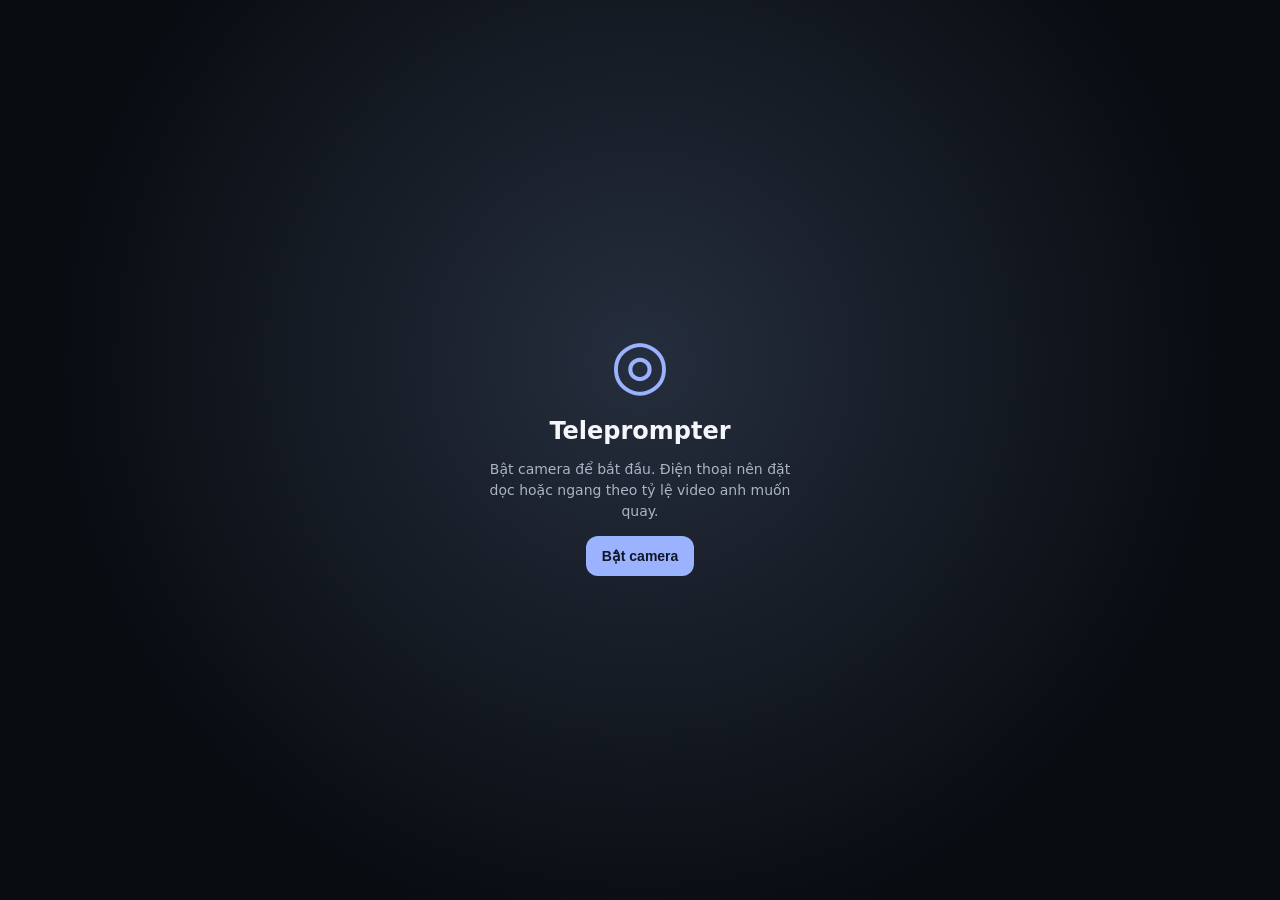
<file: index.html>
<!doctype html>
<html lang="vi">
<head>
  <meta charset="utf-8">
  <meta name="viewport" content="width=device-width,initial-scale=1,viewport-fit=cover">
  <meta name="theme-color" content="#05070a">
  <meta name="description" content="Teleprompter quay video camera trước, hiển thị lời thoại và lưu video không kèm giao diện.">
  <title>Teleprompter – Quay video & nhắc chữ</title>
  <link rel="manifest" href="manifest.json">
  <link rel="icon" type="image/png" href="assets/icons/icon-192.png">
  <link rel="apple-touch-icon" href="assets/icons/apple-touch-icon.png">
  <link rel="stylesheet" href="assets/css/style.css">
</head>
<body>
  <main id="app" class="app">
    <section id="stage" class="stage ratio-9-16" aria-label="Màn hình quay video">
      <video id="cameraPreview" autoplay muted playsinline></video>
      <div id="cameraPlaceholder" class="camera-placeholder">
        <div class="camera-symbol">◎</div>
        <strong>Teleprompter</strong>
        <span>Bật camera để bắt đầu. Điện thoại nên đặt dọc hoặc ngang theo tỷ lệ video anh muốn quay.</span>
        <button id="startCamera" class="primary-btn">Bật camera</button>
        <button id="installApp" class="secondary-btn install-btn" hidden>⤓ Cài đặt ứng dụng (chạy offline)</button>
        <small id="installHint" class="install-hint" hidden></small>
      </div>

      <div id="promptOverlay" class="prompt-overlay">
        <div id="promptText" class="prompt-text" aria-live="off">Xin chào anh chị!\n\nHãy nhập kịch bản trong bảng điều khiển. Khi bắt đầu quay, lời thoại sẽ tự động cuộn.</div>
      </div>

      <div class="stage-topline">
        <span id="cameraStatus" class="status-pill">● Chưa kết nối</span>
        <span id="recordTimer" class="timer">00:00</span>
        <button id="settingsToggle" class="overlay-icon-btn" aria-label="Mở bảng điều khiển">☰</button>
      </div>
      <div id="recordingDot" class="recording-dot" hidden></div>

      <div id="countdownOverlay" class="countdown-overlay" hidden>
        <span id="countdownNumber">3</span>
        <small>Chuẩn bị…</small>
      </div>

      <div class="bottom-dock">
        <div class="dock-handle" id="drawerHandle" aria-label="Vuốt xuống để mở điều khiển"><span></span><small>Vuốt xuống để mở điều khiển</small></div>
        <div class="dock-actions">
          <button id="recordButton" class="record-btn" disabled><span></span> Bắt đầu quay</button>
          <button id="stopButton" class="stop-btn" disabled>■ Kết thúc</button>
        </div>
        <div class="dock-subrow"><span id="recordHint">Camera chưa sẵn sàng</span><button id="fullscreenToggle" class="dock-text-btn">Toàn màn hình</button></div>
      </div>

      <section id="controlsSection" class="control-drawer" aria-label="Bảng điều khiển Teleprompter" aria-hidden="true">
        <div class="drawer-heading">
          <div><strong>Điều khiển Teleprompter</strong><small>Vuốt lên để đóng bảng điều khiển</small></div>
          <button id="closeDrawer" class="overlay-icon-btn" aria-label="Đóng bảng điều khiển">×</button>
        </div>

        <div class="drawer-scroll">
          <div class="drawer-section">
            <div class="drawer-label-row"><strong>Lời thoại của anh</strong><button id="clearScript" class="text-btn">Xóa chữ</button></div>
            <textarea id="scriptInput" spellcheck="false" placeholder="Dán kịch bản của anh vào đây…">Xin chào anh chị!

Hôm nay, tôi muốn chia sẻ với anh chị một góc nhìn rất đáng chú ý.

Hãy nhìn thẳng vào camera, nói tự nhiên và giữ nhịp đọc thoải mái.</textarea>
            <div class="prompt-actions">
              <button id="scrollStart" class="primary-btn">▶ Chạy chữ</button>
              <button id="scrollPause" class="secondary-btn" disabled>Ⅱ Tạm dừng chữ</button>
              <button id="scrollReset" class="secondary-btn">↺ Về đầu</button>
            </div>
          </div>

          <div class="drawer-section srt-section">
            <div class="drawer-label-row"><strong>Phát theo file SRT</strong><button id="srtClear" class="text-btn" hidden>Gỡ SRT</button></div>
            <input id="srtFile" type="file" accept=".srt,application/x-subrip,text/plain" hidden>
            <button id="srtLoad" class="secondary-btn audio-apply">Chọn file .srt</button>
            <p id="srtInfo" class="srt-info">Chưa nạp file. Lời thoại đang cuộn theo tốc độ cố định bên dưới.</p>
            <div id="srtRateRow" class="setting-row" hidden><label for="srtRate">Nhịp theo SRT <output id="srtRateValue">100%</output></label><input id="srtRate" type="range" min="50" max="150" step="5" value="100"></div>
          </div>

          <div class="drawer-section">
            <div class="setting-row"><label for="speedRange">Tốc độ cuộn cố định <output id="speedValue">35</output></label><input id="speedRange" type="range" min="5" max="120" value="35"></div>
            <div class="setting-row"><label for="fontRange">Cỡ chữ <output id="fontValue">30 px</output></label><input id="fontRange" type="range" min="18" max="56" value="30"></div>
            <div class="setting-row"><label for="shadeRange">Độ tối nền chữ <output id="shadeValue">45%</output></label><input id="shadeRange" type="range" min="0" max="90" value="45"></div>
            <div class="setting-row compact"><label for="textAlign">Căn chữ</label><select id="textAlign"><option value="center">Giữa</option><option value="left">Trái</option></select></div>
          </div>

          <div class="drawer-section option-row">
            <div><strong>Tỷ lệ video</strong><small>Chọn khung hình đầu ra</small></div>
            <div class="ratio-control" role="group" aria-label="Tỷ lệ video">
              <button class="ratio-btn active" data-ratio="9:16">Dọc 9:16</button>
              <button class="ratio-btn" data-ratio="16:9">Ngang 16:9</button>
            </div>
          </div>

          <div class="drawer-section option-row">
            <div><strong>Đếm ngược</strong><small>Trước khi bắt đầu ghi hình</small></div>
            <select id="countdownSelect"><option value="0">Tắt</option><option value="3">3 giây</option><option value="5" selected>5 giây</option><option value="10">10 giây</option></select>
          </div>
          <div class="drawer-section quality-row"><span id="qualityLabel">Chất lượng: Tự động</span><span>Chỉ ghi hình camera, không ghi giao diện</span></div>

          <div class="drawer-section audio-section">
            <div class="drawer-label-row"><strong>Âm thanh micro GoChek</strong><span id="audioStatus" class="audio-status">Chưa kiểm tra</span></div>
            <div class="setting-row compact"><label for="audioMode">Xử lý âm thanh</label><select id="audioMode">
              <option value="wireless" selected>Micro không dây – giữ tín hiệu gốc</option>
              <option value="auto">Tự động – Chrome xử lý</option>
              <option value="noise">Giảm tiếng ồn</option>
            </select></div>
            <div class="setting-row compact"><label for="audioDevice">Thiết bị micro</label><select id="audioDevice"><option value="">Tự động (thiết bị mặc định)</option></select></div>
            <button id="applyAudio" class="secondary-btn audio-apply">Áp dụng cấu hình micro</button>
            <button id="audioTestButton" class="secondary-btn audio-apply">Thu âm thử 10 giây</button>
            <audio id="audioTestPlayback" class="audio-test-playback" controls hidden></audio>
            <p id="audioDiagnostics" class="audio-diagnostics">Khi bật camera, thông tin micro và cấu hình thu thực tế sẽ hiển thị tại đây.</p>
            <small class="audio-note">Khuyến nghị GoChek USB-C: giữ tín hiệu gốc, tắt AGC/khử nhiễu của trình duyệt để tránh xử lý chồng.</small>
          </div>
          <div class="drawer-section config-section">
            <div class="drawer-label-row"><strong>Cấu hình</strong><span id="saveState" class="save-state">Tự động lưu</span></div>
            <small class="audio-note">Lời thoại, tốc độ, cỡ chữ, tỷ lệ, đếm ngược, micro và file SRT được lưu trên thiết bị này và nạp lại lần sau.</small>
            <button id="resetSettings" class="secondary-btn audio-apply">Đặt lại cấu hình mặc định</button>
          </div>
          <div id="resultPanel" class="result-panel" hidden>
            <div><strong>Video đã sẵn sàng</strong><span id="resultInfo">Bản ghi của anh đã hoàn tất.</span></div>
            <div class="result-actions"><a id="downloadLink" class="download-btn" download>↓ Lưu video</a><button id="deleteVideo" class="text-btn">Xóa bản lưu</button></div>
          </div>
          <p id="appMessage" class="app-message" role="status">Đang chờ bật camera.</p>
        </div>
      </section>
      <div id="drawerBackdrop" class="drawer-backdrop" hidden></div>
    </section>
  </main>
  <script type="module" src="assets/js/app.js"></script>
</body>
</html>
</file>
<file: assets/css/style.css>
[hidden]{display:none!important}
:root{color-scheme:dark;--bg:#05070a;--panel:#171d27;--panel2:#252e3b;--line:#ffffff24;--text:#f4f6fa;--muted:#aab4c2;--accent:#9bb2ff;--green:#30c58a;--red:#ff5263;font-family:system-ui,-apple-system,"Segoe UI",Roboto,sans-serif}
*{box-sizing:border-box}html,body{margin:0;width:100%;height:100%;overflow:hidden;background:#05070a;color:var(--text);overscroll-behavior:none}body{min-height:100dvh}.app{position:fixed;inset:0;background:#05070a}.stage{position:absolute;inset:0;width:100%;height:100%;height:100dvh;background:#05070a;overflow:hidden;isolation:isolate}.stage.ratio-9-16,.stage.ratio-16-9{max-width:none;max-height:none;aspect-ratio:auto;border:0;border-radius:0;margin:0}.stage video{position:absolute;inset:0;width:100%;height:100%;object-fit:cover;transform:scaleX(-1);background:#05070a}.camera-placeholder{position:absolute;inset:0;z-index:8;display:flex;flex-direction:column;align-items:center;justify-content:center;gap:14px;padding:30px;text-align:center;background:radial-gradient(circle at 50% 40%,#252e3d,#090c11 70%)}.camera-placeholder span{font-size:14px;color:var(--muted);max-width:310px;line-height:1.5}.camera-placeholder strong{font-size:24px}.camera-symbol{font-size:68px;color:#9bb2ff}.primary-btn,.secondary-btn,.record-btn,.stop-btn,.download-btn{border:0;border-radius:12px;padding:12px 16px;font-weight:700;font-size:14px;cursor:pointer;text-decoration:none;display:inline-flex;align-items:center;justify-content:center;gap:8px}.primary-btn{background:var(--accent);color:#101626}.secondary-btn{background:var(--panel2);color:var(--text);border:1px solid var(--line)}button:disabled{opacity:.4;cursor:not-allowed}.prompt-overlay{position:absolute;z-index:3;inset:17% 5% 17%;overflow:hidden;pointer-events:none;display:flex;align-items:flex-start;justify-content:center;background:linear-gradient(180deg,rgba(0,0,0,.08),rgba(0,0,0,.42));border-radius:14px}.prompt-text{white-space:pre-wrap;overflow-wrap:anywhere;width:100%;padding:28% 5% 35%;font-size:30px;line-height:1.48;font-weight:700;text-align:center;text-shadow:0 2px 5px #000,0 0 3px #000;color:#fff;transform:translateY(0);will-change:transform}.stage-topline{position:absolute;z-index:5;top:max(12px,env(safe-area-inset-top));left:12px;right:12px;display:flex;align-items:center;justify-content:space-between;gap:10px;pointer-events:none}.status-pill,.timer{background:#101a;color:#fff;border:1px solid #ffffff35;border-radius:30px;padding:7px 11px;font-size:11px;backdrop-filter:blur(10px)}.status-pill{color:#ffd18b}.timer{font-variant-numeric:tabular-nums;margin-left:auto}.overlay-icon-btn{pointer-events:auto;border:1px solid #ffffff38;background:#101a;color:#fff;border-radius:50%;width:39px;height:39px;font-size:20px;backdrop-filter:blur(10px)}.recording-dot{position:absolute;z-index:5;right:20px;top:calc(max(12px,env(safe-area-inset-top)) + 51px);width:12px;height:12px;border-radius:50%;background:var(--red);box-shadow:0 0 0 5px #ff526333}.countdown-overlay{position:absolute;z-index:10;inset:0;display:flex;flex-direction:column;align-items:center;justify-content:center;background:#0005;backdrop-filter:blur(2px);pointer-events:none}.countdown-overlay span{font-size:clamp(100px,28vw,190px);font-weight:850;line-height:1;color:white;text-shadow:0 5px 30px #0008;font-variant-numeric:tabular-nums}.countdown-overlay small{font-size:16px;color:#fff;margin-top:12px;text-shadow:0 2px 8px #000}.bottom-dock{position:absolute;z-index:6;bottom:0;left:0;right:0;padding:8px 16px max(12px,env(safe-area-inset-bottom));background:linear-gradient(0deg,rgba(0,0,0,.86),rgba(0,0,0,.45) 75%,transparent);transition:transform .25s ease}.dock-handle{display:flex;flex-direction:column;align-items:center;gap:5px;padding:2px 0 10px;color:#ffffffc9;touch-action:pan-y}.dock-handle span{width:42px;height:4px;border-radius:9px;background:#ffffffb0}.dock-handle small{font-size:10px}.dock-actions{display:flex;justify-content:center;gap:12px}.record-btn{background:#e52f48;color:#fff;min-width:175px;min-height:48px;border-radius:28px}.record-btn span{width:10px;height:10px;border-radius:50%;background:#fff}.stop-btn{background:#272d38;color:#fff;border:1px solid #ffffff30;min-height:48px;border-radius:28px}.dock-subrow{display:flex;justify-content:space-between;align-items:center;gap:10px;margin-top:9px;color:#ffffffa8;font-size:10px}.dock-text-btn{border:0;background:none;color:#dce5ff;font-size:11px;padding:5px}.control-drawer{position:absolute;z-index:9;top:0;left:0;right:0;max-height:min(78dvh,720px);padding: max(12px,env(safe-area-inset-top)) 16px 14px;background:rgba(17,22,30,.97);border-bottom:1px solid #ffffff35;border-radius:0 0 22px 22px;box-shadow:0 15px 45px #0009;transform:translateY(-110%);transition:transform .28s ease;display:flex;flex-direction:column;backdrop-filter:blur(18px);touch-action:pan-y}.control-drawer.open{transform:translateY(0)}.drawer-heading{display:flex;align-items:center;justify-content:space-between;gap:12px;padding-bottom:10px;border-bottom:1px solid var(--line)}.drawer-heading strong{display:block;font-size:16px}.drawer-heading small,.option-row small{display:block;color:var(--muted);font-size:10px;margin-top:3px}.drawer-scroll{overflow:auto;overscroll-behavior:contain;padding-bottom:10px}.drawer-section{padding:13px 0;border-bottom:1px solid var(--line)}.drawer-label-row{display:flex;justify-content:space-between;align-items:center;margin-bottom:8px;font-size:13px}.text-btn{border:0;background:none;color:var(--accent);font-size:12px;padding:5px}.control-drawer textarea{display:block;width:100%;min-height:105px;max-height:25dvh;resize:vertical;background:#0b1017;color:var(--text);border:1px solid var(--line);border-radius:11px;padding:11px;font:15px/1.5 system-ui,sans-serif;outline:none}.control-drawer textarea:focus{border-color:var(--accent)}.prompt-actions{display:flex;flex-wrap:wrap;gap:7px;margin-top:9px}.prompt-actions button{font-size:11px;padding:9px 11px}.setting-row{margin:8px 0 12px}.setting-row label{display:flex;justify-content:space-between;align-items:center;font-size:12px;color:#dbe1ea;margin-bottom:7px}.setting-row output{color:var(--accent);font-variant-numeric:tabular-nums}.setting-row input[type=range]{width:100%;accent-color:var(--accent)}.setting-row.compact,.option-row{display:flex;align-items:center;justify-content:space-between;gap:10px}.setting-row.compact label{margin:0}.setting-row select,.option-row select{background:#0b1017;border:1px solid var(--line);color:var(--text);border-radius:8px;padding:8px 10px;font-size:12px}.option-row strong{font-size:12px}.ratio-control{display:flex;background:#0b1017;padding:3px;border-radius:9px;border:1px solid var(--line)}.ratio-btn{border:0;color:var(--muted);background:transparent;padding:8px 10px;border-radius:7px;font-size:11px}.ratio-btn.active{background:#35415a;color:#fff}.quality-row{display:flex;justify-content:space-between;gap:12px;color:var(--muted);font-size:10px}.result-panel{margin-top:12px;padding:12px;background:#132a25;border:1px solid #24604c;border-radius:12px;display:flex;justify-content:space-between;align-items:center;gap:10px}.result-panel strong,.result-panel span{display:block}.result-panel strong{font-size:13px}.result-panel span{font-size:10px;color:var(--muted);margin-top:4px;line-height:1.4}.download-btn{background:var(--green);color:#062319;white-space:nowrap;font-size:12px;padding:10px 12px}.app-message{font-size:10px;color:var(--muted);line-height:1.5;margin:10px 0 0}.drawer-backdrop{position:absolute;z-index:7;inset:0;background:#0005}.stage.drawer-open .bottom-dock{opacity:.2;pointer-events:none}.stage.drawer-open .prompt-overlay{filter:brightness(.7)}
@media(min-width:700px){.prompt-overlay{inset:15% 12% 17%}.prompt-text{max-width:850px;padding-top:18%;font-size:34px}.control-drawer{left:auto;width:min(520px,90vw);max-height:90dvh;border-radius:0 0 0 22px}.bottom-dock{padding-left:24px;padding-right:24px}.dock-actions{justify-content:center}}

.audio-section .audio-status{font-size:10px;color:#8df0bd;max-width:48%;overflow-wrap:anywhere;text-align:right}.audio-apply{width:100%;margin-top:4px}.audio-diagnostics{font-size:10px;line-height:1.55;color:#d7dfed;background:#0b1017;border:1px solid var(--line);border-radius:9px;padding:9px;margin:9px 0}.audio-note{display:block;color:var(--muted);font-size:10px;line-height:1.5}.audio-section .setting-row.compact{margin:10px 0}.audio-section .setting-row.compact label{min-width:95px}
.audio-test-playback{display:block;width:100%;margin-top:9px;height:38px}.audio-test-playback[hidden]{display:none}
/* v0.6 – SRT và cấu hình */
.prompt-text.srt{white-space:normal}
.prompt-text .cue{margin:0 0 .9em;white-space:pre-wrap;opacity:.5;transition:opacity .25s}
.prompt-text .cue.active{opacity:1}
.srt-info{font-size:10px;line-height:1.5;color:#d7dfed;background:#0b1017;border:1px solid var(--line);border-radius:9px;padding:9px;margin:9px 0;overflow-wrap:anywhere}
.srt-section .setting-row{margin:6px 0 0}
.save-state{font-size:10px;color:#8df0bd}
.config-section .audio-note{margin-bottom:6px}
.control-drawer textarea[readonly]{opacity:.7}

/* v0.7 – cài đặt ứng dụng */
.install-btn{width:100%;max-width:310px}
.install-hint{color:var(--muted);font-size:12px;max-width:310px;line-height:1.5}

/* v0.8 */
.result-actions{display:flex;flex-direction:column;align-items:flex-end;gap:2px}

/* v0.9 – kéo để tua chữ */
.prompt-overlay{pointer-events:auto;touch-action:none;cursor:grab;-webkit-user-select:none;user-select:none}
.prompt-overlay.dragging{cursor:grabbing;box-shadow:inset 0 0 0 2px #9bb2ff88}
</file>
<file: 10/assets/css/style.css>
[hidden]{display:none!important}
:root{color-scheme:dark;--bg:#05070a;--panel:#171d27;--panel2:#252e3b;--line:#ffffff24;--text:#f4f6fa;--muted:#aab4c2;--accent:#9bb2ff;--green:#30c58a;--red:#ff5263;font-family:system-ui,-apple-system,"Segoe UI",Roboto,sans-serif}
*{box-sizing:border-box}html,body{margin:0;width:100%;height:100%;overflow:hidden;background:#05070a;color:var(--text);overscroll-behavior:none}body{min-height:100dvh}.app{position:fixed;inset:0;background:#05070a}.stage{position:absolute;inset:0;width:100%;height:100%;height:100dvh;background:#05070a;overflow:hidden;isolation:isolate}.stage.ratio-9-16,.stage.ratio-16-9{max-width:none;max-height:none;aspect-ratio:auto;border:0;border-radius:0;margin:0}.stage video{position:absolute;inset:0;width:100%;height:100%;object-fit:cover;transform:scaleX(-1);background:#05070a}.camera-placeholder{position:absolute;inset:0;z-index:8;display:flex;flex-direction:column;align-items:center;justify-content:center;gap:14px;padding:30px;text-align:center;background:radial-gradient(circle at 50% 40%,#252e3d,#090c11 70%)}.camera-placeholder span{font-size:14px;color:var(--muted);max-width:310px;line-height:1.5}.camera-placeholder strong{font-size:24px}.camera-symbol{font-size:68px;color:#9bb2ff}.primary-btn,.secondary-btn,.record-btn,.stop-btn,.download-btn{border:0;border-radius:12px;padding:12px 16px;font-weight:700;font-size:14px;cursor:pointer;text-decoration:none;display:inline-flex;align-items:center;justify-content:center;gap:8px}.primary-btn{background:var(--accent);color:#101626}.secondary-btn{background:var(--panel2);color:var(--text);border:1px solid var(--line)}button:disabled{opacity:.4;cursor:not-allowed}.prompt-overlay{position:absolute;z-index:3;inset:17% 5% 17%;overflow:hidden;pointer-events:none;display:flex;align-items:flex-start;justify-content:center;background:linear-gradient(180deg,rgba(0,0,0,.08),rgba(0,0,0,.42));border-radius:14px}.prompt-text{white-space:pre-wrap;overflow-wrap:anywhere;width:100%;padding:28% 5% 35%;font-size:30px;line-height:1.48;font-weight:700;text-align:center;text-shadow:0 2px 5px #000,0 0 3px #000;color:#fff;transform:translateY(0);will-change:transform}.stage-topline{position:absolute;z-index:5;top:max(12px,env(safe-area-inset-top));left:12px;right:12px;display:flex;align-items:center;justify-content:space-between;gap:10px;pointer-events:none}.status-pill,.timer{background:#101a;color:#fff;border:1px solid #ffffff35;border-radius:30px;padding:7px 11px;font-size:11px;backdrop-filter:blur(10px)}.status-pill{color:#ffd18b}.timer{font-variant-numeric:tabular-nums;margin-left:auto}.overlay-icon-btn{pointer-events:auto;border:1px solid #ffffff38;background:#101a;color:#fff;border-radius:50%;width:39px;height:39px;font-size:20px;backdrop-filter:blur(10px)}.recording-dot{position:absolute;z-index:5;right:20px;top:calc(max(12px,env(safe-area-inset-top)) + 51px);width:12px;height:12px;border-radius:50%;background:var(--red);box-shadow:0 0 0 5px #ff526333}.countdown-overlay{position:absolute;z-index:10;inset:0;display:flex;flex-direction:column;align-items:center;justify-content:center;background:#0005;backdrop-filter:blur(2px);pointer-events:none}.countdown-overlay span{font-size:clamp(100px,28vw,190px);font-weight:850;line-height:1;color:white;text-shadow:0 5px 30px #0008;font-variant-numeric:tabular-nums}.countdown-overlay small{font-size:16px;color:#fff;margin-top:12px;text-shadow:0 2px 8px #000}.bottom-dock{position:absolute;z-index:6;bottom:0;left:0;right:0;padding:8px 16px max(12px,env(safe-area-inset-bottom));background:linear-gradient(0deg,rgba(0,0,0,.86),rgba(0,0,0,.45) 75%,transparent);transition:transform .25s ease}.dock-handle{display:flex;flex-direction:column;align-items:center;gap:5px;padding:2px 0 10px;color:#ffffffc9;touch-action:pan-y}.dock-handle span{width:42px;height:4px;border-radius:9px;background:#ffffffb0}.dock-handle small{font-size:10px}.dock-actions{display:flex;justify-content:center;gap:12px}.record-btn{background:#e52f48;color:#fff;min-width:175px;min-height:48px;border-radius:28px}.record-btn span{width:10px;height:10px;border-radius:50%;background:#fff}.stop-btn{background:#272d38;color:#fff;border:1px solid #ffffff30;min-height:48px;border-radius:28px}.dock-subrow{display:flex;justify-content:space-between;align-items:center;gap:10px;margin-top:9px;color:#ffffffa8;font-size:10px}.dock-text-btn{border:0;background:none;color:#dce5ff;font-size:11px;padding:5px}.control-drawer{position:absolute;z-index:9;top:0;left:0;right:0;max-height:min(78dvh,720px);padding: max(12px,env(safe-area-inset-top)) 16px 14px;background:rgba(17,22,30,.97);border-bottom:1px solid #ffffff35;border-radius:0 0 22px 22px;box-shadow:0 15px 45px #0009;transform:translateY(-110%);transition:transform .28s ease;display:flex;flex-direction:column;backdrop-filter:blur(18px);touch-action:pan-y}.control-drawer.open{transform:translateY(0)}.drawer-heading{display:flex;align-items:center;justify-content:space-between;gap:12px;padding-bottom:10px;border-bottom:1px solid var(--line)}.drawer-heading strong{display:block;font-size:16px}.drawer-heading small,.option-row small{display:block;color:var(--muted);font-size:10px;margin-top:3px}.drawer-scroll{overflow:auto;overscroll-behavior:contain;padding-bottom:10px}.drawer-section{padding:13px 0;border-bottom:1px solid var(--line)}.drawer-label-row{display:flex;justify-content:space-between;align-items:center;margin-bottom:8px;font-size:13px}.text-btn{border:0;background:none;color:var(--accent);font-size:12px;padding:5px}.control-drawer textarea{display:block;width:100%;min-height:105px;max-height:25dvh;resize:vertical;background:#0b1017;color:var(--text);border:1px solid var(--line);border-radius:11px;padding:11px;font:15px/1.5 system-ui,sans-serif;outline:none}.control-drawer textarea:focus{border-color:var(--accent)}.prompt-actions{display:flex;flex-wrap:wrap;gap:7px;margin-top:9px}.prompt-actions button{font-size:11px;padding:9px 11px}.setting-row{margin:8px 0 12px}.setting-row label{display:flex;justify-content:space-between;align-items:center;font-size:12px;color:#dbe1ea;margin-bottom:7px}.setting-row output{color:var(--accent);font-variant-numeric:tabular-nums}.setting-row input[type=range]{width:100%;accent-color:var(--accent)}.setting-row.compact,.option-row{display:flex;align-items:center;justify-content:space-between;gap:10px}.setting-row.compact label{margin:0}.setting-row select,.option-row select{background:#0b1017;border:1px solid var(--line);color:var(--text);border-radius:8px;padding:8px 10px;font-size:12px}.option-row strong{font-size:12px}.ratio-control{display:flex;background:#0b1017;padding:3px;border-radius:9px;border:1px solid var(--line)}.ratio-btn{border:0;color:var(--muted);background:transparent;padding:8px 10px;border-radius:7px;font-size:11px}.ratio-btn.active{background:#35415a;color:#fff}.quality-row{display:flex;justify-content:space-between;gap:12px;color:var(--muted);font-size:10px}.result-panel{margin-top:12px;padding:12px;background:#132a25;border:1px solid #24604c;border-radius:12px;display:flex;justify-content:space-between;align-items:center;gap:10px}.result-panel strong,.result-panel span{display:block}.result-panel strong{font-size:13px}.result-panel span{font-size:10px;color:var(--muted);margin-top:4px;line-height:1.4}.download-btn{background:var(--green);color:#062319;white-space:nowrap;font-size:12px;padding:10px 12px}.app-message{font-size:10px;color:var(--muted);line-height:1.5;margin:10px 0 0}.drawer-backdrop{position:absolute;z-index:7;inset:0;background:#0005}.stage.drawer-open .bottom-dock{opacity:.2;pointer-events:none}.stage.drawer-open .prompt-overlay{filter:brightness(.7)}
@media(min-width:700px){.prompt-overlay{inset:15% 12% 17%}.prompt-text{max-width:850px;padding-top:18%;font-size:34px}.control-drawer{left:auto;width:min(520px,90vw);max-height:90dvh;border-radius:0 0 0 22px}.bottom-dock{padding-left:24px;padding-right:24px}.dock-actions{justify-content:center}}

.audio-section .audio-status{font-size:10px;color:#8df0bd;max-width:48%;overflow-wrap:anywhere;text-align:right}.audio-apply{width:100%;margin-top:4px}.audio-diagnostics{font-size:10px;line-height:1.55;color:#d7dfed;background:#0b1017;border:1px solid var(--line);border-radius:9px;padding:9px;margin:9px 0}.audio-note{display:block;color:var(--muted);font-size:10px;line-height:1.5}.audio-section .setting-row.compact{margin:10px 0}.audio-section .setting-row.compact label{min-width:95px}
.audio-test-playback{display:block;width:100%;margin-top:9px;height:38px}.audio-test-playback[hidden]{display:none}
/* v0.6 – SRT và cấu hình */
.prompt-text.srt{white-space:normal}
.prompt-text .cue{margin:0 0 .9em;white-space:pre-wrap;opacity:.5;transition:opacity .25s}
.prompt-text .cue.active{opacity:1}
.srt-info{font-size:10px;line-height:1.5;color:#d7dfed;background:#0b1017;border:1px solid var(--line);border-radius:9px;padding:9px;margin:9px 0;overflow-wrap:anywhere}
.srt-section .setting-row{margin:6px 0 0}
.save-state{font-size:10px;color:#8df0bd}
.config-section .audio-note{margin-bottom:6px}
.control-drawer textarea[readonly]{opacity:.7}

/* v0.7 – cài đặt ứng dụng */
.install-btn{width:100%;max-width:310px}
.install-hint{color:var(--muted);font-size:12px;max-width:310px;line-height:1.5}

/* v0.8 */
.result-actions{display:flex;flex-direction:column;align-items:flex-end;gap:2px}

/* v0.9 – kéo để tua chữ */
.prompt-overlay{pointer-events:auto;touch-action:none;cursor:grab;-webkit-user-select:none;user-select:none}
.prompt-overlay.dragging{cursor:grabbing;box-shadow:inset 0 0 0 2px #9bb2ff88}

/* v1.0 – mở rộng tối đa vùng hiển thị chữ */
.prompt-overlay{inset:calc(max(12px,env(safe-area-inset-top)) + 46px) 8px 136px;border-radius:12px}
.prompt-text{padding:10px 3% 60dvh}
@media(min-width:700px){
  .prompt-overlay{inset:calc(max(12px,env(safe-area-inset-top)) + 46px) 4% 140px}
  .prompt-text{max-width:1100px;padding-top:10px}
}
/* Điện thoại xoay ngang: chữ chiếm gần hết chiều cao, nút thu gọn về một hàng */
@media(orientation:landscape) and (max-height:520px){
  .prompt-overlay{inset:8px 150px 84px}
  .prompt-text{max-width:none;padding-top:8px}
  .bottom-dock{padding-top:4px}
  .dock-handle{padding:0 0 6px}.dock-handle small{display:none}
  .dock-subrow{position:absolute;right:16px;bottom:max(12px,env(safe-area-inset-bottom));margin:0;width:auto}
  #recordHint{display:none}
}
</file>
